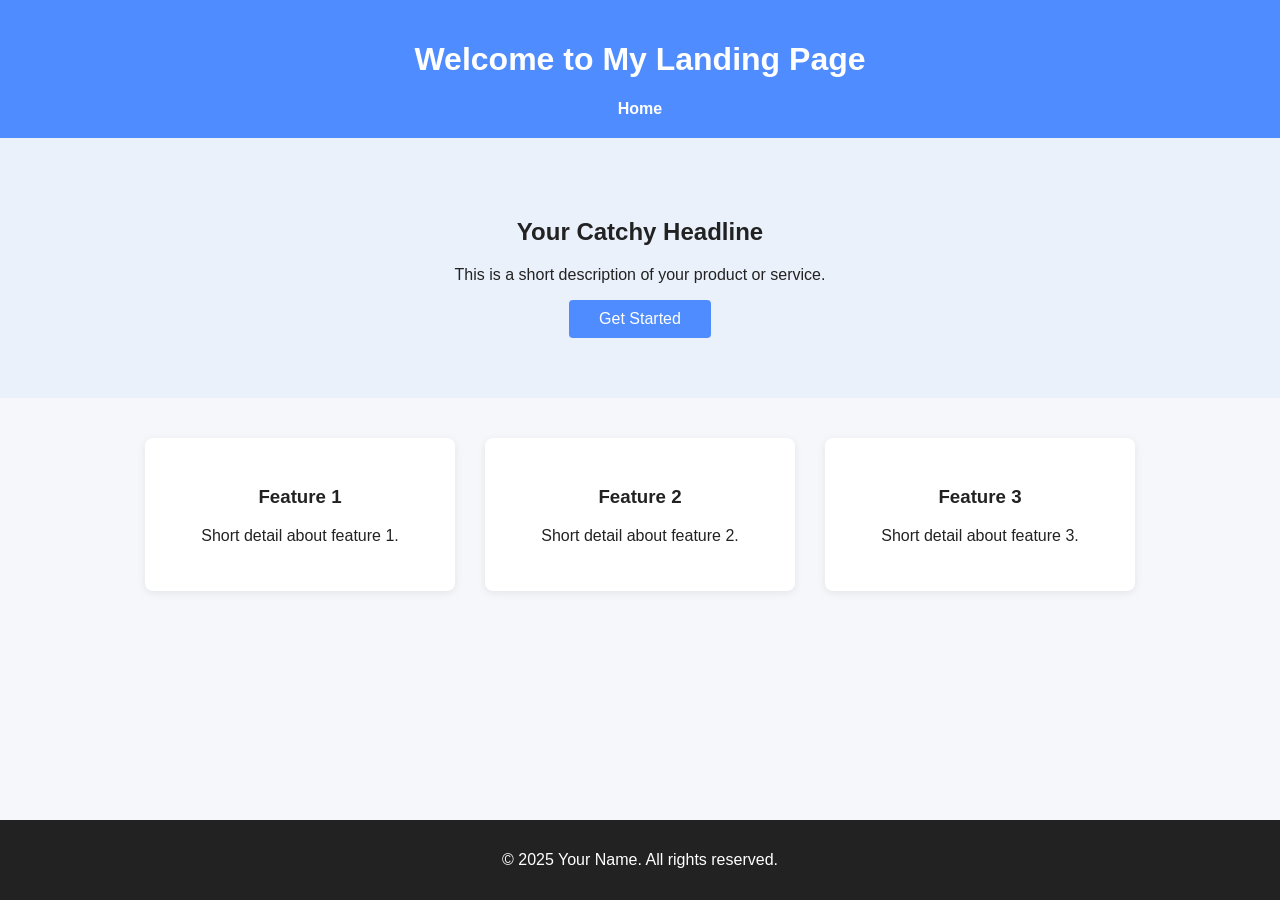
<file: about.html>
<!DOCTYPE html>
<html>
    <head>
        <title>Home Page</title>
        <link rel="stylesheet" href="about_styles.css">
    </head>
    <body>
        <header>
            <h1>Welcome to My Landing Page</h1>
            <nav>
                <a href="http://127.0.0.1:5500/Landing%20Page.html">Home</a>
            </nav>
        </header>
        <main>
            <section class="hero">
                <h2>Your Catchy Headline</h2>
                <p>This is a short description of your product or service.</p>
                <button>Get Started</button>
            </section>
            <section class="features">
                <div class="feature-box">
                    <h3>Feature 1</h3>
                    <p>Short detail about feature 1.</p>
                </div>
                <div class="feature-box">
                    <h3>Feature 2</h3>
                    <p>Short detail about feature 2.</p>
                </div>
                <div class="feature-box">
                    <h3>Feature 3</h3>
                    <p>Short detail about feature 3.</p>
                </div>
            </section>
        </main>
        <footer>
            <p>&copy; 2025 Your Name. All rights reserved.</p>
        </footer>
    </body>
</html>
</file>
<file: about_styles.css>
body {
    font-family: Arial, sans-serif;
    margin: 0;
    padding: 0;
    background: #f5f7fa;
    color: #222;
}

header {
    background: #4f8cff;
    color: #fff;
    padding: 20px 0;
    text-align: center;
}

nav a {
    color: #fff;
    margin: 0 15px;
    text-decoration: none;
    font-weight: bold;
}

.hero {
    background: #eaf1fb;
    padding: 60px 20px;
    text-align: center;
}

.hero button {
    padding: 10px 30px;
    background: #4f8cff;
    color: #fff;
    border: none;
    border-radius: 4px;
    font-size: 1rem;
    cursor: pointer;
}

.features {
    display: flex;
    justify-content: center;
    gap: 30px;
    padding: 40px 20px;
}

.feature-box {
    background: #fff;
    border-radius: 8px;
    box-shadow: 0 2px 8px rgba(0,0,0,0.08);
    padding: 30px;
    width: 250px;
    text-align: center;
}

footer {
    background: #222;
    color: #fff;
    text-align: center;
    padding: 15px 0;
    position: fixed;
    width: 100%;
    bottom: 0;
}
</file>
